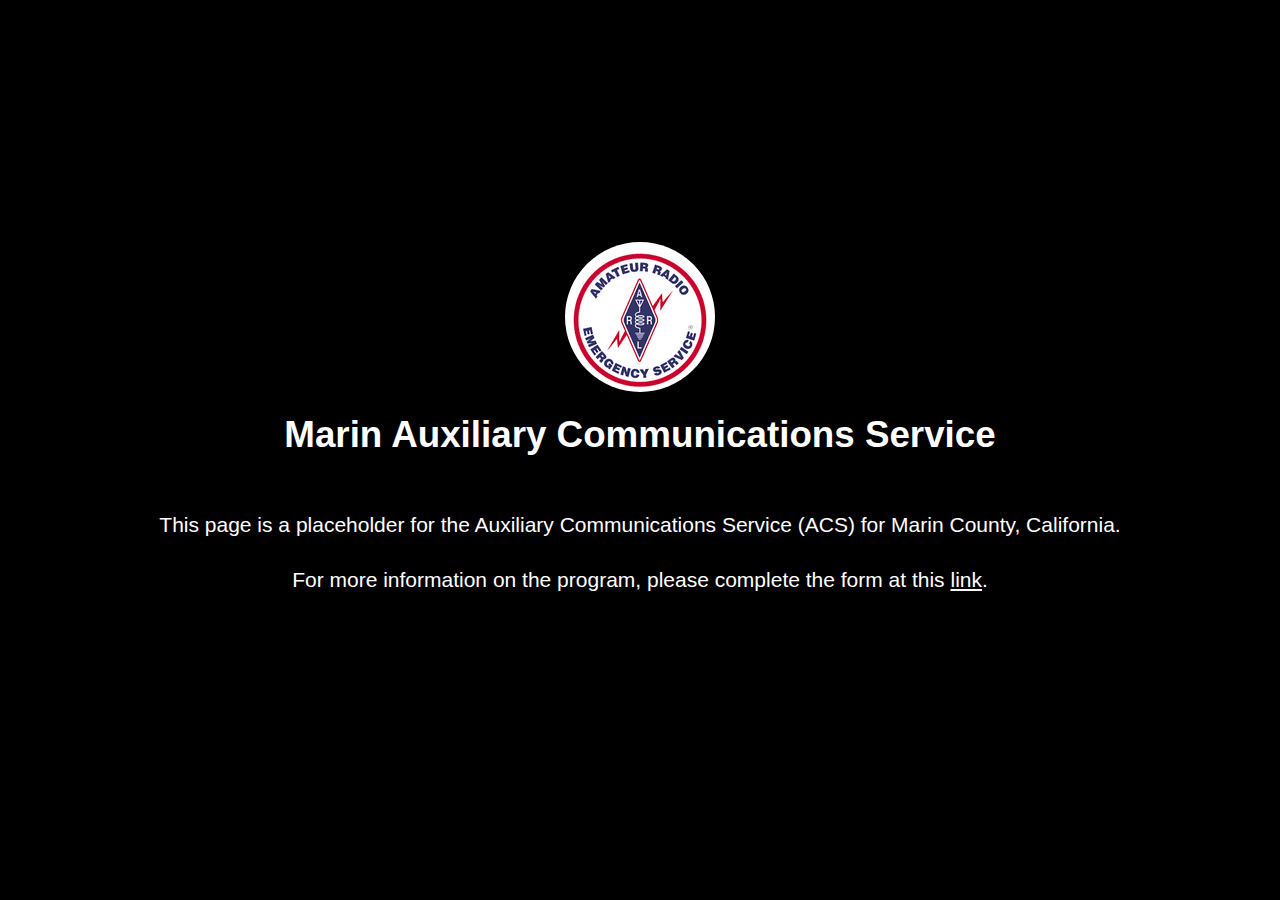
<file: index.html>
<!DOCTYPE html>
<!-- This site was created with Wowchemy. https://www.wowchemy.com -->
<!-- Last Published: July 31, 2023 --><html lang="en-us" >


<head>
  <meta charset="utf-8" />
  <meta name="viewport" content="width=device-width, initial-scale=1" />
  <meta http-equiv="X-UA-Compatible" content="IE=edge" />
  
  
  
    <meta name="generator" content="Wowchemy 5.7.0 for Hugo" />
  

  
  












  
  










  







  
  

  
  
  

  
  

  
  

  

  <link rel="stylesheet" href="/css/vendor-bundle.min.16f785cdb553c8c4431db6775122af35.css" media="print" onload="this.media='all'">

  
  
  
    
    

    
    
    
    
      
      
    
    
    

    
    
    

    

    
    
      
      

      
      

      
    
      
      

      
      

      
    
      
      

      
      

      
    
      
      

      
      

      
    
      
      

      
      

      
    
      
      

      
      

      
    
      
      

      
      

      
    
      
      

      
      

      
    
      
      

      
      

      
    
      
      

      
      

      
    
      
      

      
      
        
      

      
    
      
      

      
      

      
    
      
      

      
      

      
    
  

  
  
  
  
  
  
  <link rel="stylesheet" href="/css/wowchemy.e3ed2a37b5d1d69e9b8338b3cd04e02d.css" />

  
  
  

  
  
  
  
  
  
  
    
    
    <link rel="stylesheet" href="/css/libs/chroma/github-light.min.css" title="hl-light" media="print" onload="this.media='all'" disabled>
    <link rel="stylesheet" href="/css/libs/chroma/dracula.min.css" title="hl-dark" media="print" onload="this.media='all'" >
  

  
  



































  

<meta name="description" content="" />



<link rel="alternate" hreflang="en-us" href="https://marinacs.org/" />
<link rel="canonical" href="https://marinacs.org/" />



  <link rel="manifest" href="/manifest.webmanifest" />



<link rel="icon" type="image/png" href="/media/icon_hua2ec155b4296a9c9791d015323e16eb5_11927_32x32_fill_lanczos_center_3.png" />
<link rel="apple-touch-icon" type="image/png" href="/media/icon_hua2ec155b4296a9c9791d015323e16eb5_11927_180x180_fill_lanczos_center_3.png" />

<meta name="theme-color" content="#bbdefb" />










  
  






<meta property="twitter:card" content="summary" />
<meta property="twitter:image" content="https://marinacs.org/media/icon_hua2ec155b4296a9c9791d015323e16eb5_11927_512x512_fill_lanczos_center_3.png" />
<meta property="og:site_name" content="Hugo Minimal Theme" />
<meta property="og:url" content="https://marinacs.org/" />
<meta property="og:title" content="Hugo Minimal Theme" />
<meta property="og:description" content="" /><meta property="og:image" content="https://marinacs.org/media/icon_hua2ec155b4296a9c9791d015323e16eb5_11927_512x512_fill_lanczos_center_3.png" /><meta property="og:locale" content="en-us" />

  
    <meta property="og:updated_time" content="2022-10-24T00:00:00&#43;00:00" />
  





<script type="application/ld+json">
{
  "@context": "https://schema.org",
  "@type": "WebSite","url": "https://marinacs.org/"
}
</script>


  




  
  
  

  
  
    <link rel="alternate" href="/index.xml" type="application/rss+xml" title="Hugo Minimal Theme" />
  

  


  
  <title>Hugo Minimal Theme</title>

  
  
  
  











</head>


<body id="top" data-spy="scroll"  data-target="#TableOfContents" class="page-wrapper  dark no-navbar" data-wc-page-id="3976528693a0108357f4928017600865" >

  
  
  
  
  
  
  
  
  
  <script src="/js/wowchemy-init.min.2a7b4dc7d7846171b6299e17e1f3ac71.js"></script>

  




  <div class="page-header header--fixed">
    


  </div>

  <div class="page-body">
    
    
    

    


  









  

<span class="js-widget-page d-none"></span>



  



















  








































<section id="" class="home-section wg-about-avatar dark d-flex fullscreen align-items-center"  >
 <div class="home-section-bg " style="background-color: black;">
   
 </div>
  <div class="container">

  

    









  









<div id="profile">

  
  <div class="avatar-wrapper">
    
    <img class="avatar avatar-circle" src="/author/marin-auxiliary-communications-service/avatar_hu6c82b2cdc4fb9031e431f60d4a405310_11600_150x150_fill_lanczos_center_3.png" alt="Marin Auxiliary Communications Service"
         width="150" height="150">
    
  </div>
  

  <div class="portrait-title">

    <h2>Marin Auxiliary Communications Service</h2>

    

    
  </div>

  <ul class="network-icon" aria-hidden="true">
    
  </ul>

  
  <div class="article-style pt-1">
    <p>This page is a placeholder for the  Auxiliary Communications Service (ACS) for Marin County, California.</p>
<p>For more information on the program, please complete the form at this <a href="https://www.surveymonkey.com/r/Q6HQCYT" target="_blank" rel="noopener">link</a>.</p>

  </div>
  

</div>


  

  </div>
</section>




  </div>

  <div class="page-footer">
    
    
    <div class="container">
      
    </div>
    
  </div>

  


<script src="/js/vendor-bundle.min.32ee83730ed883becad04bc5170512cc.js"></script>




  

  
  

  






























<script id="page-data" type="application/json">{"use_headroom":false}</script>













<script src="/en/js/wowchemy.min.c7af8ef9d6716c221ea3eb7b0c2bf640.js"></script>

























</body>
</html>
</file>
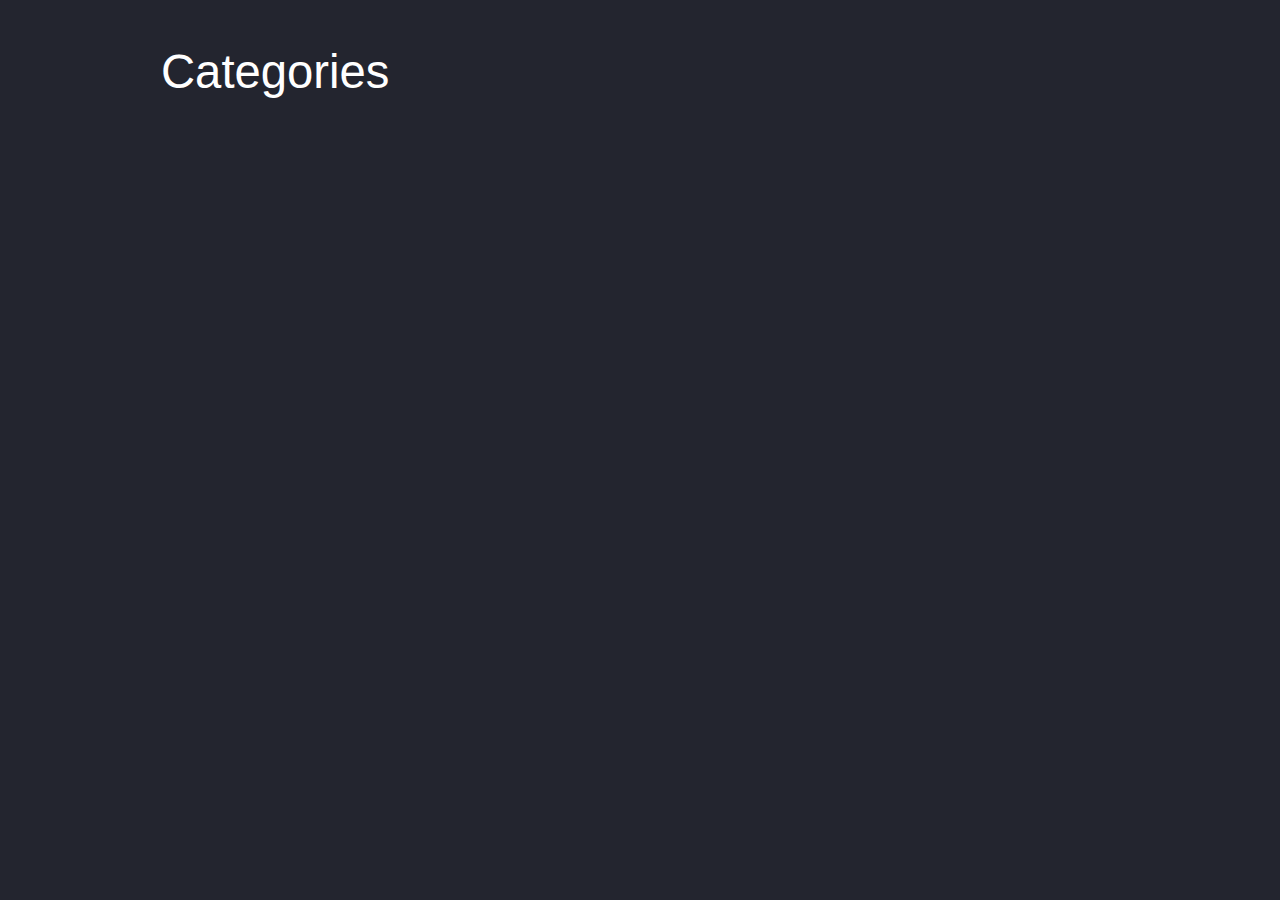
<file: categories/index.html>
<!DOCTYPE html>
<!-- This site was created with Wowchemy. https://www.wowchemy.com -->
<!-- Last Published: July 31, 2023 --><html lang="en-us" >


<head>
  <meta charset="utf-8" />
  <meta name="viewport" content="width=device-width, initial-scale=1" />
  <meta http-equiv="X-UA-Compatible" content="IE=edge" />
  
  
  
    <meta name="generator" content="Wowchemy 5.7.0 for Hugo" />
  

  
  












  
  










  







  
  

  
  
  

  
  

  
  

  

  <link rel="stylesheet" href="/css/vendor-bundle.min.16f785cdb553c8c4431db6775122af35.css" media="print" onload="this.media='all'">

  
  
  
    
    

    
    
    
    
      
      
    
    
    

    
    
    

    

    
    
      
      

      
      

      
    
      
      

      
      

      
    
      
      

      
      

      
    
      
      

      
      

      
    
      
      

      
      

      
    
      
      

      
      

      
    
      
      

      
      

      
    
      
      

      
      

      
    
      
      

      
      

      
    
      
      

      
      

      
    
      
      

      
      
        
      

      
    
      
      

      
      

      
    
      
      

      
      

      
    
  

  
  
  
  
  
  
  <link rel="stylesheet" href="/css/wowchemy.e3ed2a37b5d1d69e9b8338b3cd04e02d.css" />

  
  
  

  
  
  
  
  
  
  
    
    
    <link rel="stylesheet" href="/css/libs/chroma/github-light.min.css" title="hl-light" media="print" onload="this.media='all'" disabled>
    <link rel="stylesheet" href="/css/libs/chroma/dracula.min.css" title="hl-dark" media="print" onload="this.media='all'" >
  

  
  



































  

<meta name="description" content="" />



<link rel="alternate" hreflang="en-us" href="https://marinacs.org/categories/" />
<link rel="canonical" href="https://marinacs.org/categories/" />



  <link rel="manifest" href="/manifest.webmanifest" />



<link rel="icon" type="image/png" href="/media/icon_hua2ec155b4296a9c9791d015323e16eb5_11927_32x32_fill_lanczos_center_3.png" />
<link rel="apple-touch-icon" type="image/png" href="/media/icon_hua2ec155b4296a9c9791d015323e16eb5_11927_180x180_fill_lanczos_center_3.png" />

<meta name="theme-color" content="#bbdefb" />










  
  






<meta property="twitter:card" content="summary" />
<meta property="twitter:image" content="https://marinacs.org/media/icon_hua2ec155b4296a9c9791d015323e16eb5_11927_512x512_fill_lanczos_center_3.png" />
<meta property="og:site_name" content="Hugo Minimal Theme" />
<meta property="og:url" content="https://marinacs.org/categories/" />
<meta property="og:title" content="Categories | Hugo Minimal Theme" />
<meta property="og:description" content="" /><meta property="og:image" content="https://marinacs.org/media/icon_hua2ec155b4296a9c9791d015323e16eb5_11927_512x512_fill_lanczos_center_3.png" /><meta property="og:locale" content="en-us" />

  










  
  
  

  
  
    <link rel="alternate" href="/categories/index.xml" type="application/rss+xml" title="Hugo Minimal Theme" />
  

  


  
  <title>Categories | Hugo Minimal Theme</title>

  
  
  
  











</head>


<body id="top" data-spy="scroll"  data-target="#TableOfContents" class="page-wrapper  dark no-navbar"  >

  
  
  
  
  
  
  
  
  
  <script src="/js/wowchemy-init.min.2a7b4dc7d7846171b6299e17e1f3ac71.js"></script>

  




  <div class="page-header header--fixed">
    


  </div>

  <div class="page-body">
    
    
    

    













  

  
  
  
    
  
<div class="universal-wrapper pt-3">
  <h1>Categories</h1>

  

  
</div>



<div class="universal-wrapper">
  


  

  
  

  

  

</div>
  </div>

  <div class="page-footer">
    
    
    <div class="container">
      
    </div>
    
  </div>

  


<script src="/js/vendor-bundle.min.32ee83730ed883becad04bc5170512cc.js"></script>




  

  
  

  






























<script id="page-data" type="application/json">{"use_headroom":true}</script>



  <script src="/js/wowchemy-headroom.db4755770454eb63685f8de785c0a172.js" type="module"></script>










<script src="/en/js/wowchemy.min.c7af8ef9d6716c221ea3eb7b0c2bf640.js"></script>

























</body>
</html>
</file>
<file: css/libs/chroma/github-light.min.css>
.bg{background-color:#fff}.chroma{background-color:#fff}.chroma .x{}.chroma .err{color:#a61717;background-color:#e3d2d2}.chroma .cl{}.chroma .lntd{vertical-align:top;padding:0;margin:0;border:0}.chroma .lntable{border-spacing:0;padding:0;margin:0;border:0}.chroma .hl{background-color:#ffc}.chroma .lnt{white-space:pre;user-select:none;margin-right:.4em;padding:0 .4em;color:#7f7f7f}.chroma .ln{white-space:pre;user-select:none;margin-right:.4em;padding:0 .4em;color:#7f7f7f}.chroma .line{display:flex}.chroma .k{color:#000;font-weight:700}.chroma .kc{color:#000;font-weight:700}.chroma .kd{color:#000;font-weight:700}.chroma .kn{color:#000;font-weight:700}.chroma .kp{color:#000;font-weight:700}.chroma .kr{color:#000;font-weight:700}.chroma .kt{color:#458;font-weight:700}.chroma .n{}.chroma .na{color:teal}.chroma .nb{color:#0086b3}.chroma .bp{color:#999}.chroma .nc{color:#458;font-weight:700}.chroma .no{color:teal}.chroma .nd{color:#3c5d5d;font-weight:700}.chroma .ni{color:purple}.chroma .ne{color:#900;font-weight:700}.chroma .nf{color:#900;font-weight:700}.chroma .fm{}.chroma .nl{color:#900;font-weight:700}.chroma .nn{color:#555}.chroma .nx{}.chroma .py{}.chroma .nt{color:navy}.chroma .nv{color:teal}.chroma .vc{color:teal}.chroma .vg{color:teal}.chroma .vi{color:teal}.chroma .vm{}.chroma .l{}.chroma .ld{}.chroma .s{color:#d14}.chroma .sa{color:#d14}.chroma .sb{color:#d14}.chroma .sc{color:#d14}.chroma .dl{color:#d14}.chroma .sd{color:#d14}.chroma .s2{color:#d14}.chroma .se{color:#d14}.chroma .sh{color:#d14}.chroma .si{color:#d14}.chroma .sx{color:#d14}.chroma .sr{color:#009926}.chroma .s1{color:#d14}.chroma .ss{color:#990073}.chroma .m{color:#099}.chroma .mb{color:#099}.chroma .mf{color:#099}.chroma .mh{color:#099}.chroma .mi{color:#099}.chroma .il{color:#099}.chroma .mo{color:#099}.chroma .o{color:#000;font-weight:700}.chroma .ow{color:#000;font-weight:700}.chroma .p{}.chroma .c{color:#998;font-style:italic}.chroma .ch{color:#998;font-style:italic}.chroma .cm{color:#998;font-style:italic}.chroma .c1{color:#998;font-style:italic}.chroma .cs{color:#999;font-weight:700;font-style:italic}.chroma .cp{color:#999;font-weight:700;font-style:italic}.chroma .cpf{color:#999;font-weight:700;font-style:italic}.chroma .g{}.chroma .gd{color:#000;background-color:#fdd}.chroma .ge{color:#000;font-style:italic}.chroma .gr{color:#a00}.chroma .gh{color:#999}.chroma .gi{color:#000;background-color:#dfd}.chroma .go{color:#888}.chroma .gp{color:#555}.chroma .gs{font-weight:700}.chroma .gu{color:#aaa}.chroma .gt{color:#a00}.chroma .gl{text-decoration:underline}.chroma .w{color:#bbb}
</file>
<file: css/libs/chroma/dracula.min.css>
.bg{color:#f8f8f2;background-color:#282a36}.chroma{color:#f8f8f2;background-color:#282a36}.chroma .x{}.chroma .err{}.chroma .cl{}.chroma .lntd{vertical-align:top;padding:0;margin:0;border:0}.chroma .lntable{border-spacing:0;padding:0;margin:0;border:0}.chroma .hl{background-color:#ffc}.chroma .lnt{white-space:pre;user-select:none;margin-right:.4em;padding:0 .4em;color:#7f7f7f}.chroma .ln{white-space:pre;user-select:none;margin-right:.4em;padding:0 .4em;color:#7f7f7f}.chroma .line{display:flex}.chroma .k{color:#ff79c6}.chroma .kc{color:#ff79c6}.chroma .kd{color:#8be9fd;font-style:italic}.chroma .kn{color:#ff79c6}.chroma .kp{color:#ff79c6}.chroma .kr{color:#ff79c6}.chroma .kt{color:#8be9fd}.chroma .n{}.chroma .na{color:#50fa7b}.chroma .nb{color:#8be9fd;font-style:italic}.chroma .bp{}.chroma .nc{color:#50fa7b}.chroma .no{}.chroma .nd{}.chroma .ni{}.chroma .ne{}.chroma .nf{color:#50fa7b}.chroma .fm{}.chroma .nl{color:#8be9fd;font-style:italic}.chroma .nn{}.chroma .nx{}.chroma .py{}.chroma .nt{color:#ff79c6}.chroma .nv{color:#8be9fd;font-style:italic}.chroma .vc{color:#8be9fd;font-style:italic}.chroma .vg{color:#8be9fd;font-style:italic}.chroma .vi{color:#8be9fd;font-style:italic}.chroma .vm{}.chroma .l{}.chroma .ld{}.chroma .s{color:#f1fa8c}.chroma .sa{color:#f1fa8c}.chroma .sb{color:#f1fa8c}.chroma .sc{color:#f1fa8c}.chroma .dl{color:#f1fa8c}.chroma .sd{color:#f1fa8c}.chroma .s2{color:#f1fa8c}.chroma .se{color:#f1fa8c}.chroma .sh{color:#f1fa8c}.chroma .si{color:#f1fa8c}.chroma .sx{color:#f1fa8c}.chroma .sr{color:#f1fa8c}.chroma .s1{color:#f1fa8c}.chroma .ss{color:#f1fa8c}.chroma .m{color:#bd93f9}.chroma .mb{color:#bd93f9}.chroma .mf{color:#bd93f9}.chroma .mh{color:#bd93f9}.chroma .mi{color:#bd93f9}.chroma .il{color:#bd93f9}.chroma .mo{color:#bd93f9}.chroma .o{color:#ff79c6}.chroma .ow{color:#ff79c6}.chroma .p{}.chroma .c{color:#6272a4}.chroma .ch{color:#6272a4}.chroma .cm{color:#6272a4}.chroma .c1{color:#6272a4}.chroma .cs{color:#6272a4}.chroma .cp{color:#ff79c6}.chroma .cpf{color:#ff79c6}.chroma .g{}.chroma .gd{color:#f55}.chroma .ge{text-decoration:underline}.chroma .gr{}.chroma .gh{font-weight:700}.chroma .gi{color:#50fa7b;font-weight:700}.chroma .go{color:#44475a}.chroma .gp{}.chroma .gs{}.chroma .gu{font-weight:700}.chroma .gt{}.chroma .gl{text-decoration:underline}.chroma .w{}
</file>
